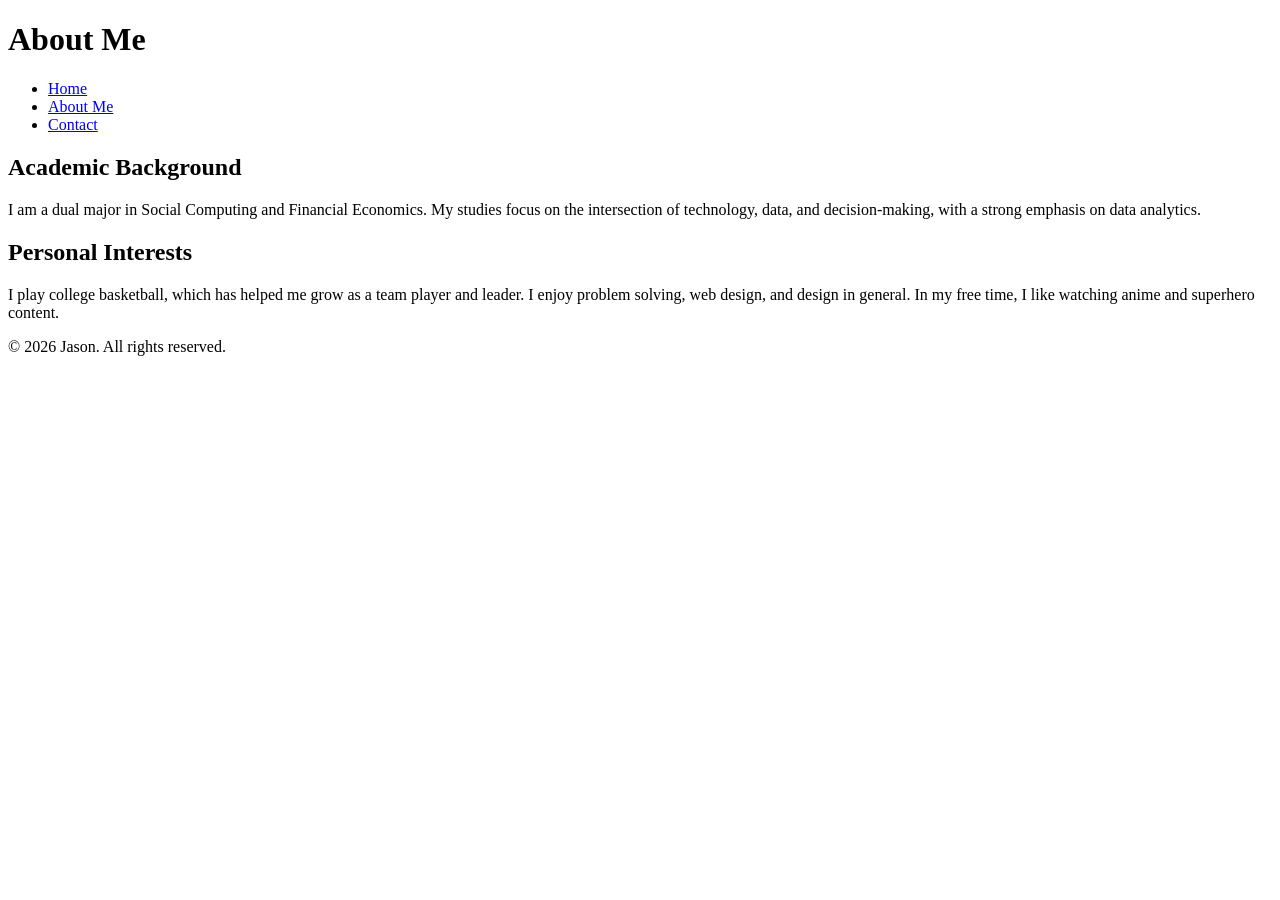
<file: about.html>
<!DOCTYPE html>
<html lang="en">
<head>
    <meta charset="UTF-8">
    <title>About Me | Jason</title>
</head>
<body>

<header>
    <h1>About Me</h1>
    <nav>
        <ul>
            <li><a href="index.html">Home</a></li>
            <li><a href="about.html">About Me</a></li>
            <li><a href="contact.html">Contact</a></li>
        </ul>
    </nav>
</header>

<main>

    <section>
        <h2>Academic Background</h2>
        <p>
            I am a dual major in Social Computing and Financial Economics.
            My studies focus on the intersection of technology, data, and decision-making,
            with a strong emphasis on data analytics.
        </p>
    </section>

    <section>
        <h2>Personal Interests</h2>
        <p>
            I play college basketball, which has helped me grow as a team player and leader.
            I enjoy problem solving, web design, and design in general.
            In my free time, I like watching anime and superhero content.
        </p>
    </section>

</main>

<footer>
    <p>&copy; 2026 Jason. All rights reserved.</p>
</footer>

</body>
</html>
</file>
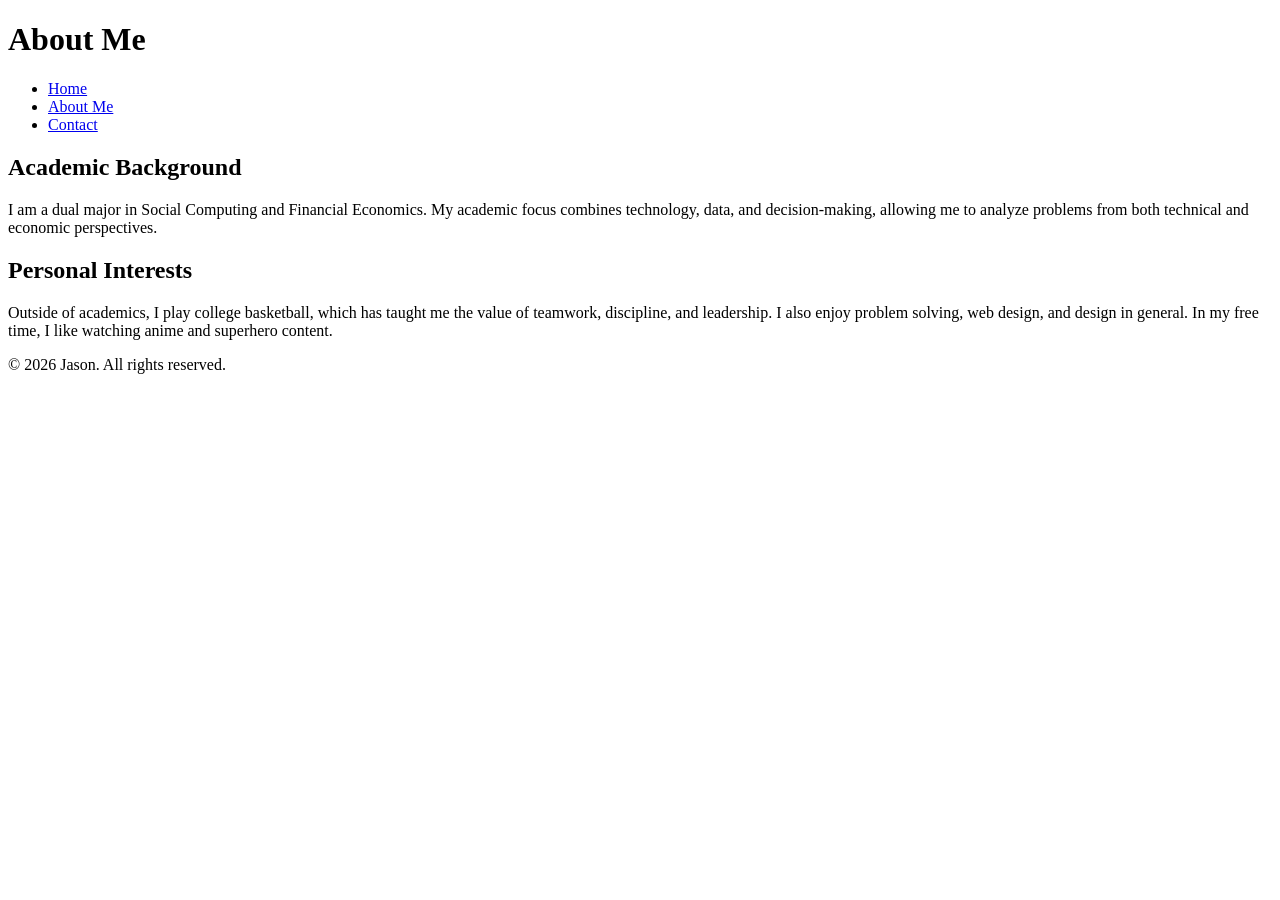
<file: aboutme.html>
<!DOCTYPE html>
<html lang="en">
<head>
    <meta charset="UTF-8">
    <title>About Me | Jason</title>
</head>
<body>

<header>
    <h1>About Me</h1>
    <nav>
        <ul>
            <li><a href="index.html">Home</a></li>
            <li><a href="about.html">About Me</a></li>
            <li><a href="contact.html">Contact</a></li>
        </ul>
    </nav>
</header>

<main>
    <section>
        <h2>Academic Background</h2>
        <p>
            I am a dual major in Social Computing and Financial Economics.
            My academic focus combines technology, data, and decision-making,
            allowing me to analyze problems from both technical and economic perspectives.
        </p>
    </section>

    <section>
        <h2>Personal Interests</h2>
        <p>
            Outside of academics, I play college basketball, which has taught me the value
            of teamwork, discipline, and leadership. I also enjoy problem solving,
            web design, and design in general. In my free time, I like watching anime
            and superhero content.
        </p>
    </section>
</main>

<footer>
    <p>&copy; 2026 Jason. All rights reserved.</p>
</footer>

</body>
</html>
</file>
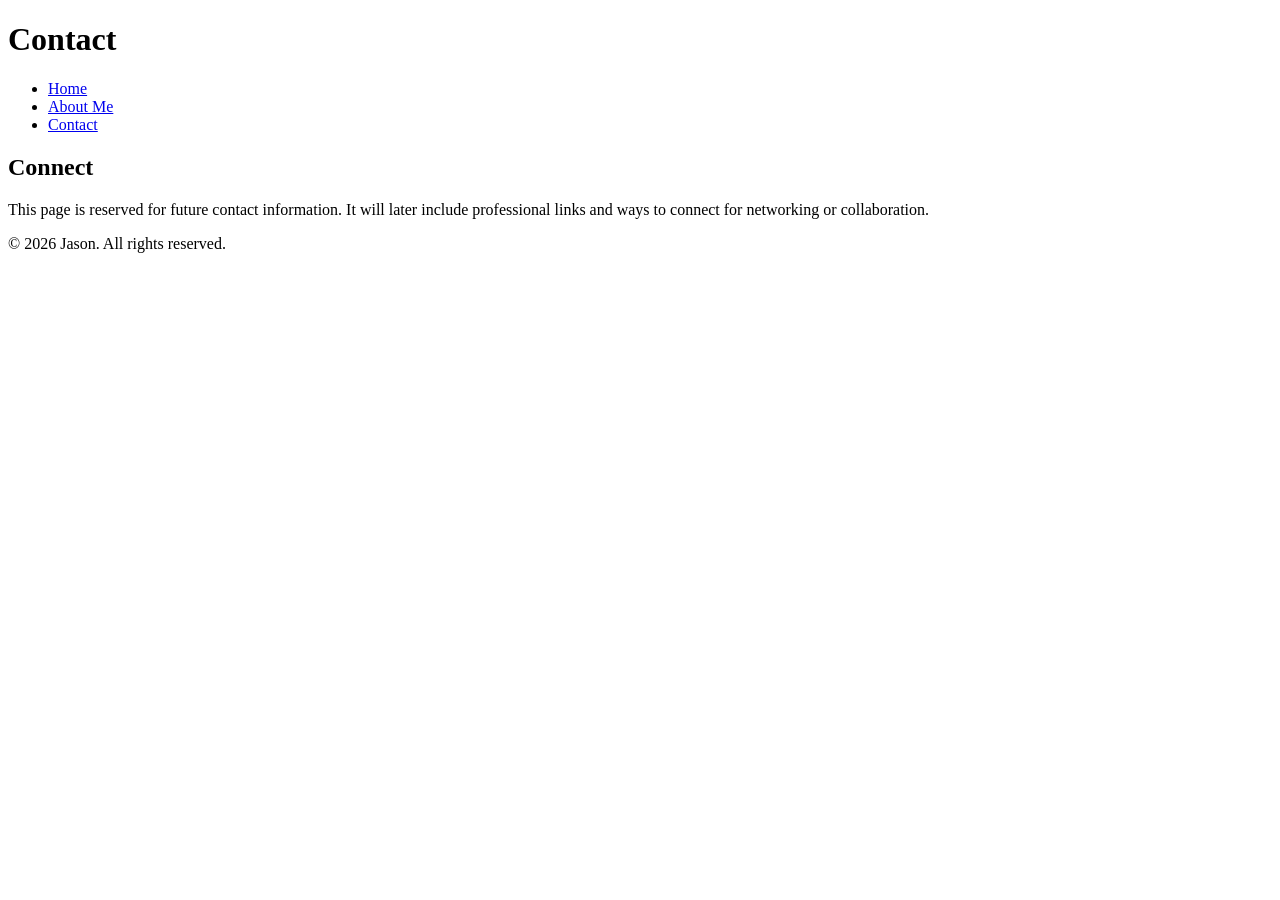
<file: contact.html>
<!DOCTYPE html>
<html lang="en">
<head>
    <meta charset="UTF-8">
    <title>Contact | Jason</title>
</head>
<body>

<header>
    <h1>Contact</h1>
    <nav>
        <ul>
            <li><a href="index.html">Home</a></li>
            <li><a href="about.html">About Me</a></li>
            <li><a href="contact.html">Contact</a></li>
        </ul>
    </nav>
</header>

<main>

    <section>
        <h2>Connect</h2>
        <p>
            This page is reserved for future contact information.
            It will later include professional links and ways to connect
            for networking or collaboration.
        </p>
    </section>

</main>

<footer>
    <p>&copy; 2026 Jason. All rights reserved.</p>
</footer>

</body>
</html>
</file>
